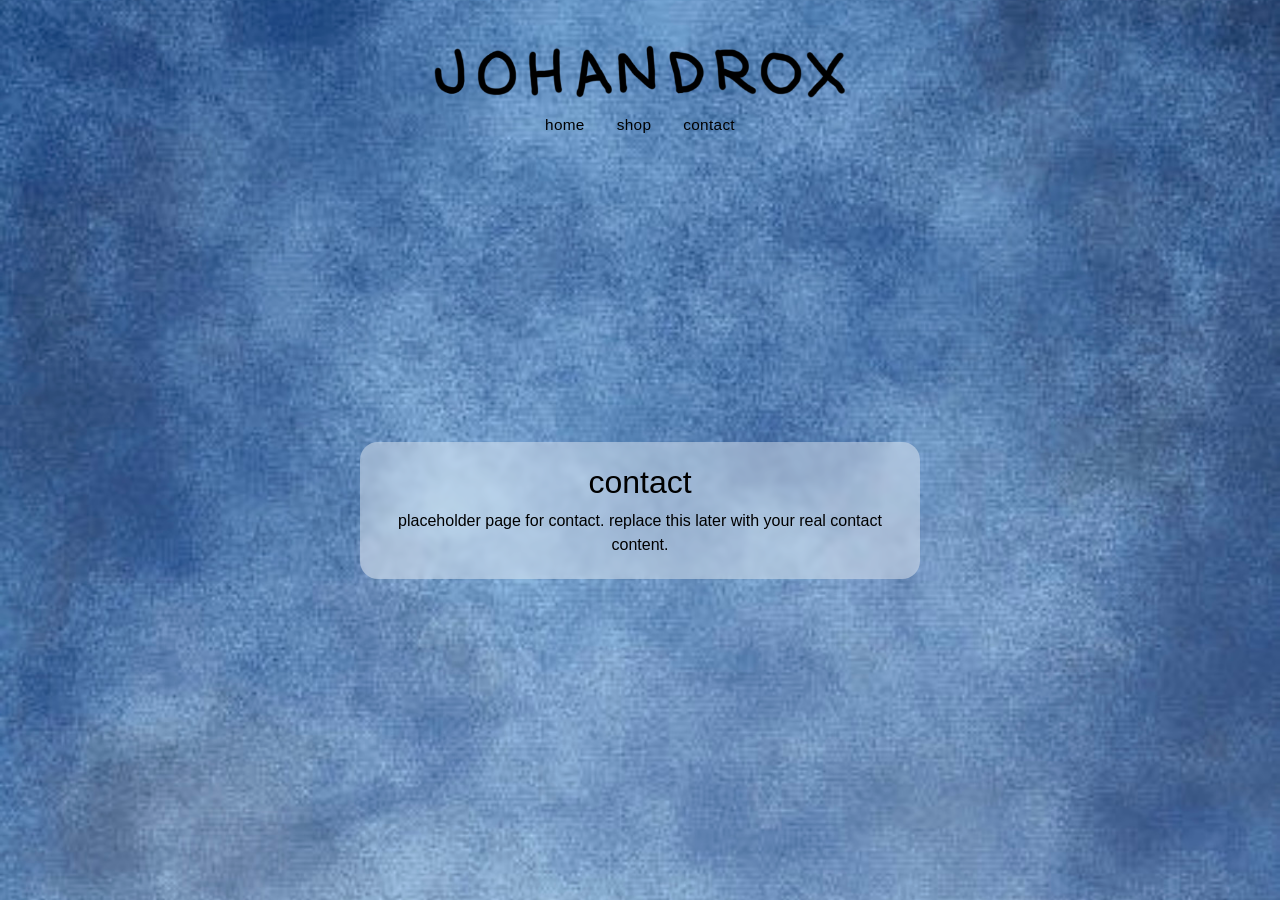
<file: contact.html>
<!doctype html>
<html lang="en">
<head>
  <meta charset="UTF-8" />
  <meta name="viewport" content="width=device-width, initial-scale=1.0" />
  <title>contact · johandrox</title>
  <link rel="stylesheet" href="./style.css" />
</head>
<body class="site-body">
  <div class="site-bg" aria-hidden="true"></div>

  <header class="site-header">
    <a class="logo-link" href="./index.html" aria-label="Homepage">
      <img src="./assets/logo.png" alt="johandrox logo" class="site-logo" />
    </a>

    <nav class="site-nav" aria-label="Primary">
      <a href="./index.html">home</a>
      <a href="./shop.html">shop</a>
      <a href="./contact.html">contact</a>
    </nav>
  </header>

  <main class="placeholder-page">
    <div class="placeholder-card">
      <h1>contact</h1>
      <p>placeholder page for contact. replace this later with your real contact content.</p>
    </div>
  </main>
</body>
</html>
</file>
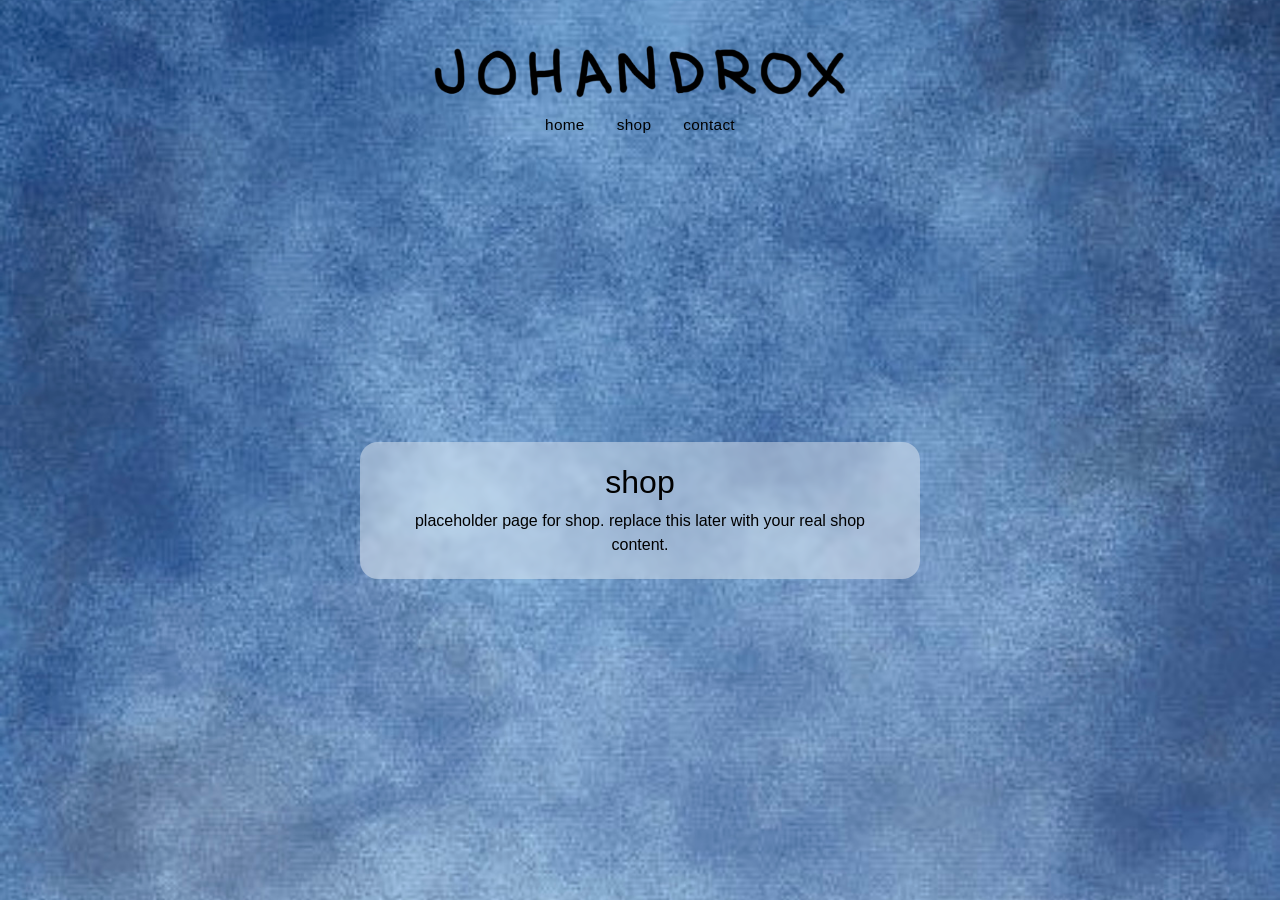
<file: shop.html>
<!doctype html>
<html lang="en">
<head>
  <meta charset="UTF-8" />
  <meta name="viewport" content="width=device-width, initial-scale=1.0" />
  <title>shop · johandrox</title>
  <link rel="stylesheet" href="./style.css" />
</head>
<body class="site-body">
  <div class="site-bg" aria-hidden="true"></div>

  <header class="site-header">
    <a class="logo-link" href="./index.html" aria-label="Homepage">
      <img src="./assets/logo.png" alt="johandrox logo" class="site-logo" />
    </a>

    <nav class="site-nav" aria-label="Primary">
      <a href="./index.html">home</a>
      <a href="./shop.html">shop</a>
      <a href="./contact.html">contact</a>
    </nav>
  </header>

  <main class="placeholder-page">
    <div class="placeholder-card">
      <h1>shop</h1>
      <p>placeholder page for shop. replace this later with your real shop content.</p>
    </div>
  </main>
</body>
</html>
</file>
<file: style.css>
*,
*::before,
*::after {
  box-sizing: border-box;
}

:root {
  --text: #000;
  --header-pad: clamp(18px, 3vw, 34px);
  --logo-width: min(440px, 72vw);
  --nav-size: clamp(14px, 1.2vw, 17px);
  --occluder-height: 34vh;
}

html,
body {
  margin: 0;
  min-height: 100%;
}

body {
  font-family: Helvetica, Arial, sans-serif;
  color: var(--text);
  overflow: hidden;
  background: #7da0c9;
}

.site-body {
  position: relative;
  min-height: 100vh;
}

.site-bg {
  position: fixed;
  inset: 0;
  background-image: url("./assets/backdrop.jpeg");
  background-size: cover;
  background-position: center;
  background-repeat: no-repeat;
  z-index: -2;
}

.site-bg::after {
  content: "";
  position: absolute;
  inset: 0;
  background: rgba(255,255,255,0.02);
  pointer-events: none;
}

.site-header {
  position: fixed;
  top: 0;
  left: 0;
  width: 100%;
  z-index: 20;
  display: flex;
  flex-direction: column;
  align-items: center;
  padding: var(--header-pad) 20px 10px;
}

.logo-link {
  display: inline-flex;
  justify-content: center;
  align-items: center;
}

.site-logo {
  display: block;
  width: var(--logo-width);
  max-width: 100%;
  height: auto;
  image-rendering: auto;
}

.site-nav {
  margin-top: 10px;
  display: flex;
  gap: clamp(14px, 2.5vw, 34px);
  align-items: center;
  justify-content: center;
  flex-wrap: wrap;
}

.site-nav a {
  color: #000;
  text-decoration: none;
  font-size: var(--nav-size);
  text-transform: lowercase;
  letter-spacing: 0.02em;
}

.site-nav a:hover,
.site-nav a:focus-visible {
  opacity: 0.64;
  outline: none;
}

.site-main {
  min-height: 100vh;
  position: relative;
}

.hero {
  min-height: 100vh;
  position: relative;
}

#scene-wrap {
  position: fixed;
  inset: 0;
  overflow: hidden;
  touch-action: none;
}

#scene {
  display: block;
  width: 100%;
  height: 100%;
  cursor: grab;
}

#scene:active {
  cursor: grabbing;
}

.bottom-occluder {
  position: absolute;
  left: 0;
  right: 0;
  bottom: 0;
  height: var(--occluder-height);
  pointer-events: none;
  background-image: url("./assets/backdrop.jpeg");
  background-size: cover;
  background-position: center bottom;
  background-repeat: no-repeat;
  z-index: 5;
}

#loading,
#fallback {
  position: absolute;
  left: 50%;
  bottom: 8vh;
  transform: translateX(-50%);
  z-index: 10;
  font-size: 14px;
  color: rgba(0,0,0,0.72);
  background: rgba(255,255,255,0.35);
  padding: 8px 12px;
  border-radius: 999px;
  backdrop-filter: blur(2px);
}

.placeholder-page {
  min-height: 100vh;
  display: grid;
  place-items: center;
  padding: 160px 24px 40px;
  text-align: center;
}

.placeholder-card {
  background: rgba(255,255,255,0.4);
  padding: 22px 26px;
  border-radius: 18px;
  backdrop-filter: blur(3px);
  max-width: 560px;
}

.placeholder-card h1 {
  margin: 0 0 8px;
  font-weight: 400;
  text-transform: lowercase;
}

.placeholder-card p {
  margin: 0;
  line-height: 1.5;
}

@media (max-width: 700px) {
  :root {
    --logo-width: min(360px, 78vw);
    --occluder-height: 37vh;
  }

  .site-header {
    padding-top: 16px;
  }

  .site-nav {
    gap: 16px;
  }
}
</file>
